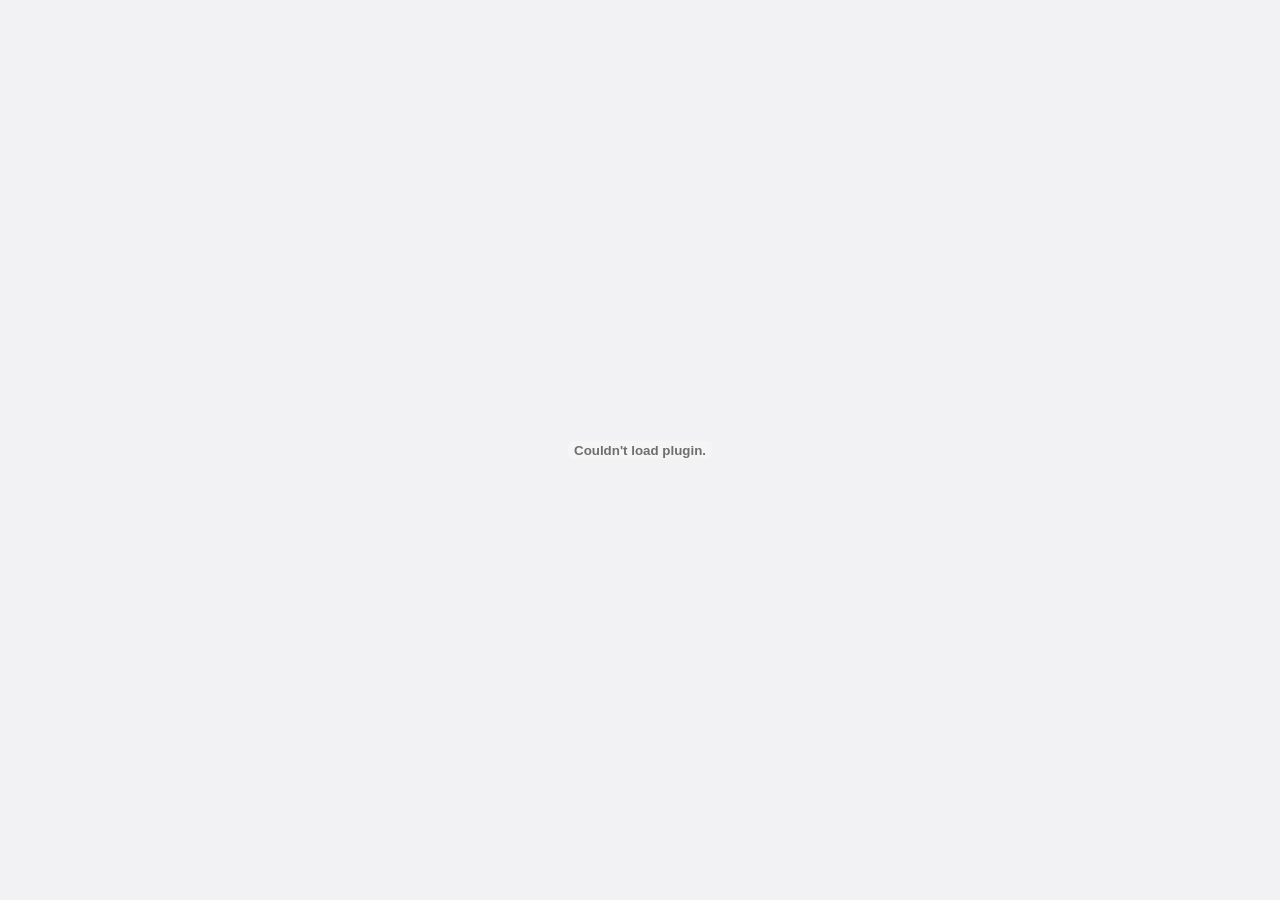
<file: index.htm>
<html xmlns="http://www.w3.org/1999/xhtml" xml:lang="en" lang="en">
<head>
	<meta http-equiv="Content-Type" content="text/html; charset=utf-8" />
	<title>smapp</title>
	<script language="javascript">AC_FL_RunContent = 0;</script>
	<script src="AC_RunActiveContent.js" language="javascript"></script>
	<style type="text/css" media="screen">
		html, body { width:100%; height:100%; }
		body { margin:0; padding:0; overflow:hidden; background-color:#f2f2f4; }
		#holder1 { position:absolute; left:0px; top:0px; width:100%; height:40; overflow:hidden; }
	</style>
</head>
<body bgcolor="#f2f2f4">
	<div id="holder1" name="holder1"><br/><br/><br/><img id="pic2" src="media/ico7.png" width="64" height="64" vspace="0" hspace="0" align="left" /><br/><br/><br/><font color="#3975B7"><b> ALL THE TOOLS YOU NEED</b></font>
Treksoft is proud to announce <b>TheKit</b>, a comprehensive toolkit of Cloud-based rich-media, highly integrated, <b>content authoring and management</b> <a href="http://en.wikipedia.org/wiki/Software_as_a_service" target="_blank">SaaS</a> solutions. <a href="event:pop_0">More...</a>
Use <b>TheKit</b> for a variety of projects, from interactive presentations to professional surveys, from data visualizations to image editing and context-specific mini websites. <a href="event:pop_1">More...</a>
Here you have the apps available right now with more to come over the next six months:<br/>
<img id="pic3" src="media/ico8.png" width="64" height="64" vspace="0" hspace="0" align="left" /><br/><br/><br/><font color="#3975B7"><b>  CREATE DYNAMIC WEB DOCUMENTS</b></font>
With <b>CONCRET</b>, TrekSoft's <b>Content Creation Tool</b>, you can design and publish on line all kinds of interactive rich-media documents: presentations, promotional mini-sites, training materials, questionnaires, portfolios and more.
An extensive range of objects and design tools are at hand for you to face any challenge and have lots of fun in the process. <a href="event:pop_2">More...</a><br/>
<img id="pic4" src="media/ico1.png" width="64" height="64" vspace="0" hspace="0" align="left" /><br/><br/><br/><font color="#3975B7"><b>  DESIGN RICH-MEDIA SURVEYS</b></font>
TrekSoft's <b>saut</b> is a highly interactive <b>Survey Authoring Tool</b> powerful enough to handle professional research questionnaires yet simple and fun to use as a casual form generator. <a href="event:pop_3">More...</a>
<a href="event:gopg_6"><b>Give it a try right now</b></a> and never return to the awkward old ways of survey design.
Did we mention that <b>saut</b> is <a href="event:gopg_6"><b>FREE</b></a> for personal use?<br/>
<img id="pic5" src="media/ico2.png" width="64" height="64" vspace="0" hspace="0" align="left" /><br/><br/><br/><font color="#3975B7"><b>  MANAGE YOUR RESOURCES</b></font>
Your sharp looking, effective surveys designed with <b>saut</b> will bear fruit with <b>SMAPP</b>, our <b>Survey Management Application</b>. This is a productivity-oriented CRM optimized for dealing with the publishing and distribution of your questionnaires, the tasks and the events related to that process, the participants' profiles and the raw data acquired through the surveys.
Unlike the common CRMs out there, <b>SMAPP</b> learning curve is a 5 minutes endeavor and as such a great productivity enhancer. <a href="event:pop_4">More...</a>
<b>SMAPP</b> is also <a href="event:gopg_6"><b>FREE</b></a> for personal use.<br/>
<img id="pic6" src="media/ico3.png" width="64" height="64" vspace="0" hspace="0" align="left" /><br/><br/><br/><font color="#3975B7"><b>  PUSH IT EVEN FURTHER</b></font>
<b>saut</b> -- the survey authoring tool -- is a child's play to use even for complex questionnaires. Sometimes though a survey needs to exhibit special behaviors that just can't be covered by the template model.
In these rare occasions you can take advantage of our affordable <b>custom programming services</b> which will implement the required functionality to your already built survey. <a href="event:pop_5">More...</a></div>
<script language="javascript">
	if (AC_FL_RunContent == 0) {
		alert("This page requires AC_RunActiveContent.js.");
	} else {
		AC_FL_RunContent(
			'codebase', 'http://download.macromedia.com/pub/shockwave/cabs/flash/swflash.cab#version=9,0,0,0',
			'width', '100%',
			'height', '100%',
			'src', 'smapp',
			'quality', 'high',
			'pluginspage', 'http://www.macromedia.com/go/getflashplayer',
			'align', 'middle',
			'play', 'true',
			'loop', 'true',
			'scale', 'showall',
			'wmode', 'window',
			'devicefont', 'false',
			'id', 'smapp',
			'bgcolor', '#f2f2f4',
			'name', 'smapp',
			'menu', 'true',
			'allowFullScreen', 'false',
			'allowScriptAccess','sameDomain',
			'movie', 'smapp',
			'salign', 'lt'
			); //end AC code
	}
</script>
<noscript>
	<object classid="clsid:d27cdb6e-ae6d-11cf-96b8-444553540000" codebase="http://download.macromedia.com/pub/shockwave/cabs/flash/swflash.cab#version=9,0,0,0" width="1000" height="550" id="smapp" align="middle">
	<param name="allowScriptAccess" value="sameDomain" />
	<param name="allowFullScreen" value="false" />
	<param name="movie" value="smapp.swf" /><param name="quality" value="high" /><param name="bgcolor" value="#f2f2f4" />	<embed src="smapp.swf" quality="high" bgcolor="#f2f2f4" width="1000" height="550" name="smapp" align="middle" allowScriptAccess="sameDomain" allowFullScreen="false" type="application/x-shockwave-flash" pluginspage="http://www.macromedia.com/go/getflashplayer" />
	</object>
</noscript>
</body>
</html>
</file>
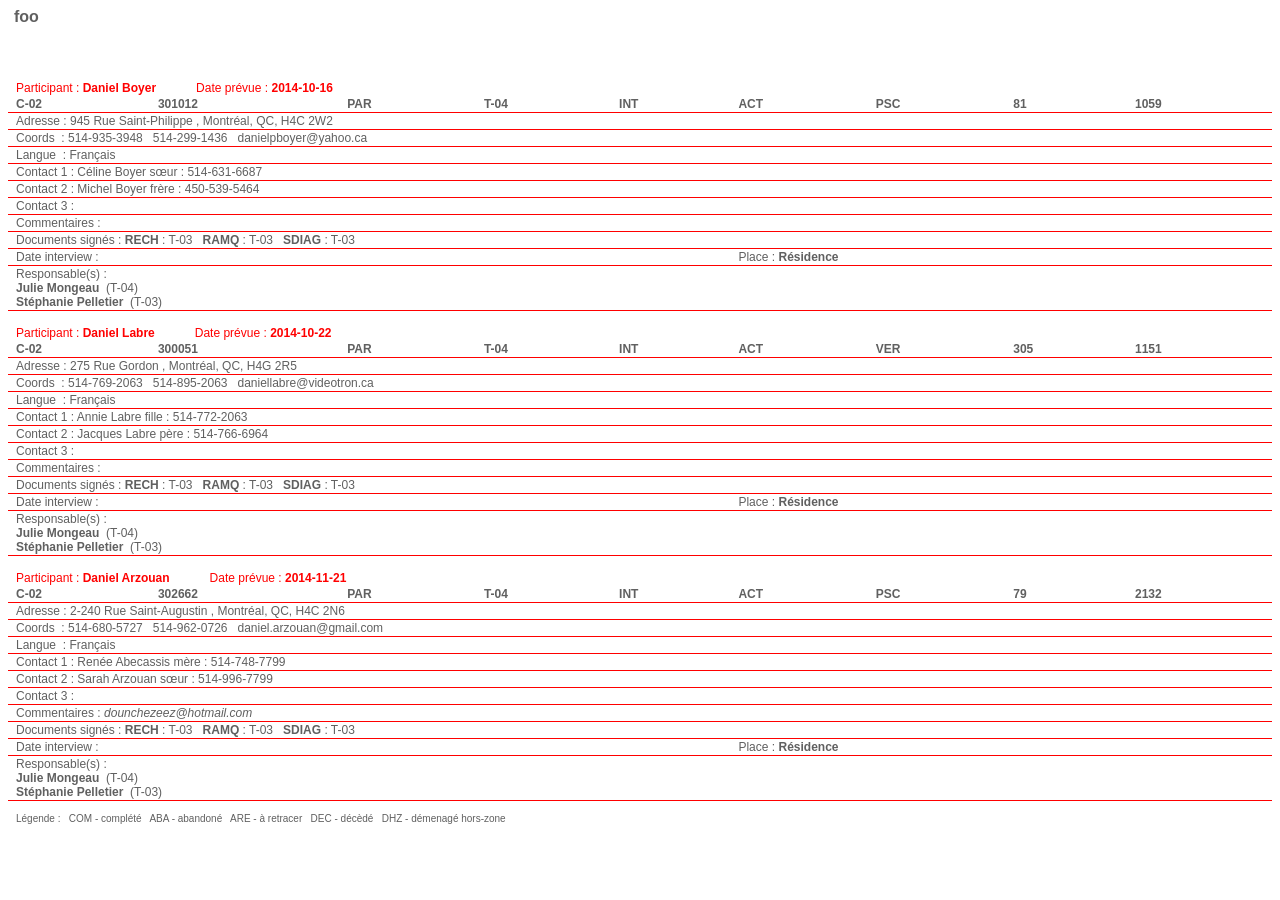
<file: usrlist.htm>
<html><head><title>Liste usagers</title><meta http-equiv='Content-Type' content='text/html; charset=utf-8'><style>@media all{.page-break { display:none; }} @media print{ .page-break { display:block; page-break-before:always; }} table{ width:100%; border-style:none; border-width:0px; border-color:#ff0000; font-family:arial,sans-serif; font-size:12px; color:#606060; border-spacing:0px; border-collapse:collapse; }  td{ height:16px; border-style:solid; border-width:0px 0px 1px 0px; border-color:#ff0000; padding:1px 8px 1px 8px; } .title{ font-weight:bold; padding:0px 0px 4px 6px; margin:0px}</style></head> <body style='margin:8px; font-family:arial,sans-serif; font-size:16px; color:#606060;'> <div class='title'>foo</div><br/><br/><table><tr><td colspan='9' style='border-style:none;'><span style='color:#ff0000'>&nbsp;<br/>Participant&nbsp;:&nbsp;<b>Daniel&nbsp;Boyer</b>&nbsp;&nbsp;&nbsp;&nbsp;&nbsp;&nbsp;&nbsp;&nbsp;&nbsp;&nbsp;&nbsp;&nbsp;Date&nbsp;prévue&nbsp;: <b>2014-10-16</b></span></td></tr><tr><td><b>C-02</b></td><td><b>301012</b></td><td><b>PAR</b></td><td><b>T-04</b></td><td><b>INT</b></td><td><b>ACT</b></td><td><b>PSC</b></td><td><b>81</b></td><td><b>1059</b></td></tr><tr><td colspan='9'>Adresse&nbsp;:&nbsp;945 Rue Saint-Philippe , Montréal, QC, H4C 2W2</td></tr><tr><td colspan='9'>Coords&nbsp;&nbsp;:&nbsp;514-935-3948&nbsp;&nbsp;&nbsp;514-299-1436&nbsp;&nbsp;&nbsp;danielpboyer@yahoo.ca&nbsp;</td></tr><tr><td colspan='9'>Langue&nbsp;&nbsp;:&nbsp;Français&nbsp;</td></tr><tr><td colspan='9'>Contact 1 : Céline Boyer sœur : 514-631-6687</td></tr><tr><td colspan='9'>Contact 2 : Michel Boyer frère : 450-539-5464</td></tr><tr><td colspan='9'>Contact 3 : </td></tr><tr><td colspan='9'>Commentaires : <span style="font-style: italic"></span></td></tr><tr><td colspan='9'>Documents signés : <b>RECH</b> : T-03&nbsp;&nbsp;&nbsp;<b>RAMQ</b> : T-03&nbsp;&nbsp;&nbsp;<b>SDIAG</b> : T-03&nbsp;&nbsp;&nbsp;</td></tr><tr><td colspan='5'>Date interview :&nbsp;&nbsp;&nbsp;</td><td colspan='4'>Place :&nbsp;<b>Résidence</b></td></tr><tr><td colspan='9'>Responsable(s) :<br/><b>Julie Mongeau</b>&nbsp;&nbsp;(T-04)<br/><b>Stéphanie Pelletier</b>&nbsp;&nbsp;(T-03)</tr><tr><td colspan='9' style='border-style:none;'><span style='color:#ff0000'>&nbsp;<br/>Participant&nbsp;:&nbsp;<b>Daniel&nbsp;Labre</b>&nbsp;&nbsp;&nbsp;&nbsp;&nbsp;&nbsp;&nbsp;&nbsp;&nbsp;&nbsp;&nbsp;&nbsp;Date&nbsp;prévue&nbsp;: <b>2014-10-22</b></span></td></tr><tr><td><b>C-02</b></td><td><b>300051</b></td><td><b>PAR</b></td><td><b>T-04</b></td><td><b>INT</b></td><td><b>ACT</b></td><td><b>VER</b></td><td><b>305</b></td><td><b>1151</b></td></tr><tr><td colspan='9'>Adresse&nbsp;:&nbsp;275 Rue Gordon , Montréal, QC, H4G 2R5</td></tr><tr><td colspan='9'>Coords&nbsp;&nbsp;:&nbsp;514-769-2063&nbsp;&nbsp;&nbsp;514-895-2063&nbsp;&nbsp;&nbsp;daniellabre@videotron.ca&nbsp;</td></tr><tr><td colspan='9'>Langue&nbsp;&nbsp;:&nbsp;Français&nbsp;</td></tr><tr><td colspan='9'>Contact 1 : Annie Labre fille : 514-772-2063</td></tr><tr><td colspan='9'>Contact 2 : Jacques Labre père : 514-766-6964</td></tr><tr><td colspan='9'>Contact 3 : </td></tr><tr><td colspan='9'>Commentaires : <span style="font-style: italic"></span></td></tr><tr><td colspan='9'>Documents signés : <b>RECH</b> : T-03&nbsp;&nbsp;&nbsp;<b>RAMQ</b> : T-03&nbsp;&nbsp;&nbsp;<b>SDIAG</b> : T-03&nbsp;&nbsp;&nbsp;</td></tr><tr><td colspan='5'>Date interview :&nbsp;&nbsp;&nbsp;</td><td colspan='4'>Place :&nbsp;<b>Résidence</b></td></tr><tr><td colspan='9'>Responsable(s) :<br/><b>Julie Mongeau</b>&nbsp;&nbsp;(T-04)<br/><b>Stéphanie Pelletier</b>&nbsp;&nbsp;(T-03)</tr><tr><td colspan='9' style='border-style:none;'><span style='color:#ff0000'>&nbsp;<br/>Participant&nbsp;:&nbsp;<b>Daniel&nbsp;Arzouan</b>&nbsp;&nbsp;&nbsp;&nbsp;&nbsp;&nbsp;&nbsp;&nbsp;&nbsp;&nbsp;&nbsp;&nbsp;Date&nbsp;prévue&nbsp;: <b>2014-11-21</b></span></td></tr><tr><td><b>C-02</b></td><td><b>302662</b></td><td><b>PAR</b></td><td><b>T-04</b></td><td><b>INT</b></td><td><b>ACT</b></td><td><b>PSC</b></td><td><b>79</b></td><td><b>2132</b></td></tr><tr><td colspan='9'>Adresse&nbsp;:&nbsp;2-240 Rue Saint-Augustin , Montréal, QC, H4C 2N6</td></tr><tr><td colspan='9'>Coords&nbsp;&nbsp;:&nbsp;514-680-5727&nbsp;&nbsp;&nbsp;514-962-0726&nbsp;&nbsp;&nbsp;daniel.arzouan@gmail.com&nbsp;</td></tr><tr><td colspan='9'>Langue&nbsp;&nbsp;:&nbsp;Français&nbsp;</td></tr><tr><td colspan='9'>Contact 1 : Renée Abecassis mère : 514-748-7799</td></tr><tr><td colspan='9'>Contact 2 : Sarah Arzouan sœur : 514-996-7799</td></tr><tr><td colspan='9'>Contact 3 : </td></tr><tr><td colspan='9'>Commentaires : <span style="font-style: italic">dounchezeez@hotmail.com</span></td></tr><tr><td colspan='9'>Documents signés : <b>RECH</b> : T-03&nbsp;&nbsp;&nbsp;<b>RAMQ</b> : T-03&nbsp;&nbsp;&nbsp;<b>SDIAG</b> : T-03&nbsp;&nbsp;&nbsp;</td></tr><tr><td colspan='5'>Date interview :&nbsp;&nbsp;&nbsp;</td><td colspan='4'>Place :&nbsp;<b>Résidence</b></td></tr><tr><td colspan='9'>Responsable(s) :<br/><b>Julie Mongeau</b>&nbsp;&nbsp;(T-04)<br/><b>Stéphanie Pelletier</b>&nbsp;&nbsp;(T-03)</tr><tr><td colspan='9' style='font-size:10px; border-style:none;'>&nbsp;<br/>Légende : &nbsp; COM - complété &nbsp; ABA - abandoné &nbsp; ARE - à retracer &nbsp; DEC - décèdé</b> &nbsp; DHZ - démenagé hors-zone</td></tr></table><div class='page-break'></div></body></html>
</file>
